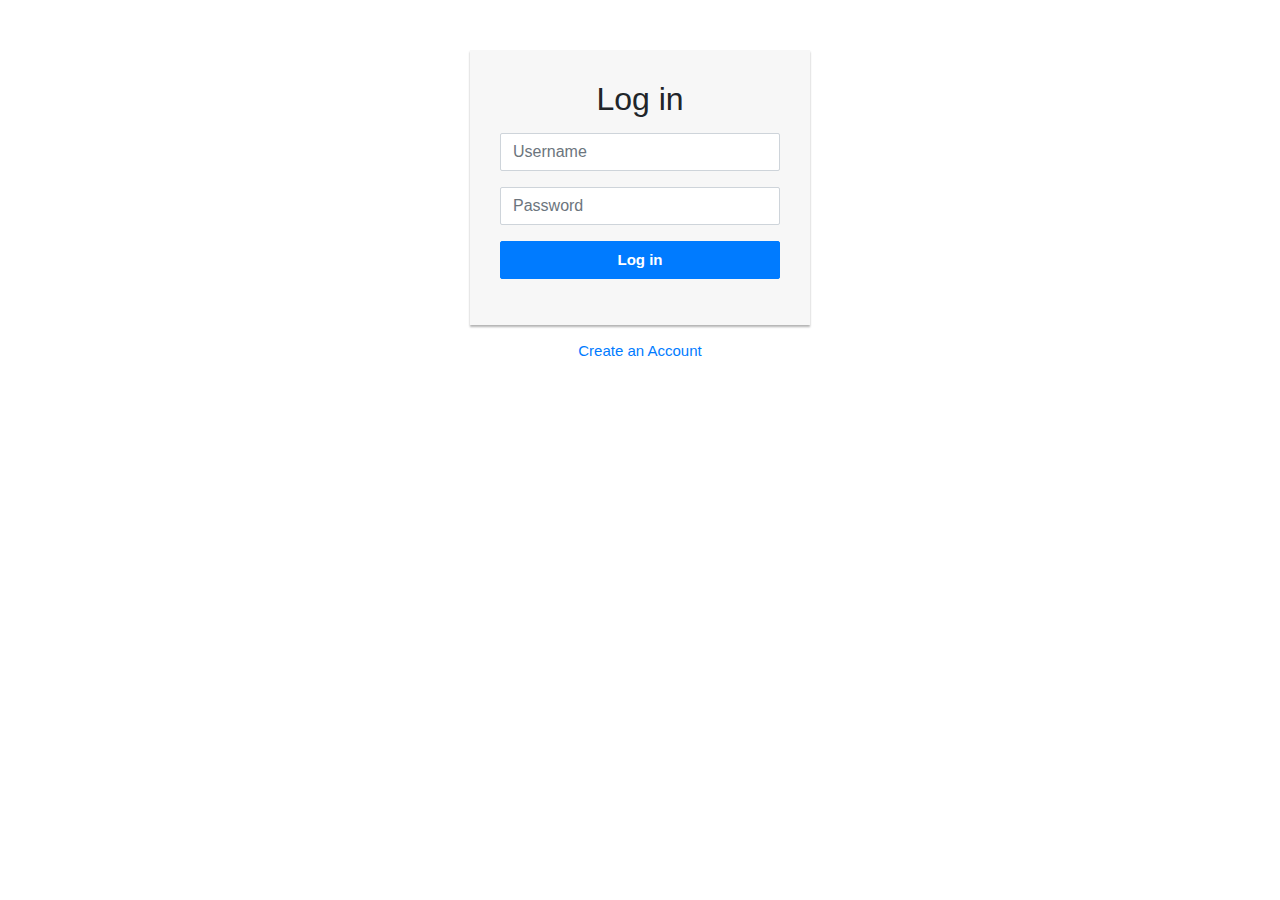
<file: Candidate_management/target/classes/templates/login.html>
<!DOCTYPE html>
<html lang="en">
<head>
<meta charset="utf-8">
<meta name="viewport" content="width=device-width, initial-scale=1, shrink-to-fit=no">
<title>Bootstrap Simple Login Form</title>
<link rel="stylesheet" href="https://stackpath.bootstrapcdn.com/bootstrap/4.5.0/css/bootstrap.min.css">
<link rel="stylesheet" href="https://maxcdn.bootstrapcdn.com/font-awesome/4.7.0/css/font-awesome.min.css">
<script src="https://code.jquery.com/jquery-3.5.1.min.js"></script>
<script src="https://cdn.jsdelivr.net/npm/popper.js@1.16.0/dist/umd/popper.min.js"></script>
<script src="https://stackpath.bootstrapcdn.com/bootstrap/4.5.0/js/bootstrap.min.js"></script>
<style>
.login-form {
    width: 340px;
    margin: 50px auto;
  	font-size: 15px;
}
.login-form form {
    margin-bottom: 15px;
    background: #f7f7f7;
    box-shadow: 0px 2px 2px rgba(0, 0, 0, 0.3);
    padding: 30px;
}
.login-form h2 {
    margin: 0 0 15px;
}
.form-control, .btn {
    min-height: 38px;
    border-radius: 2px;
}
.btn {        
    font-size: 15px;
    font-weight: bold;
}
</style>
</head>
<body>
<div class="login-form">
    <form action="" method="post">
        <h2 class="text-center">Log in</h2>       
        <div class="form-group">
            <input type="text" name="username" class="form-control" placeholder="Username" required="required">
        </div>
        <div class="form-group">
            <input type="password" name="password" class="form-control" placeholder="Password" required="required">
        </div>
        <div class="form-group">
            <button type="submit" class="btn btn-primary btn-block">Log in</button>
        </div>
        <div class="clearfix">
            
        </div>        
    </form>
    <p class="text-center"><a href="registration.html">Create an Account</a></p>
</div>
</body>
</html>
</file>
